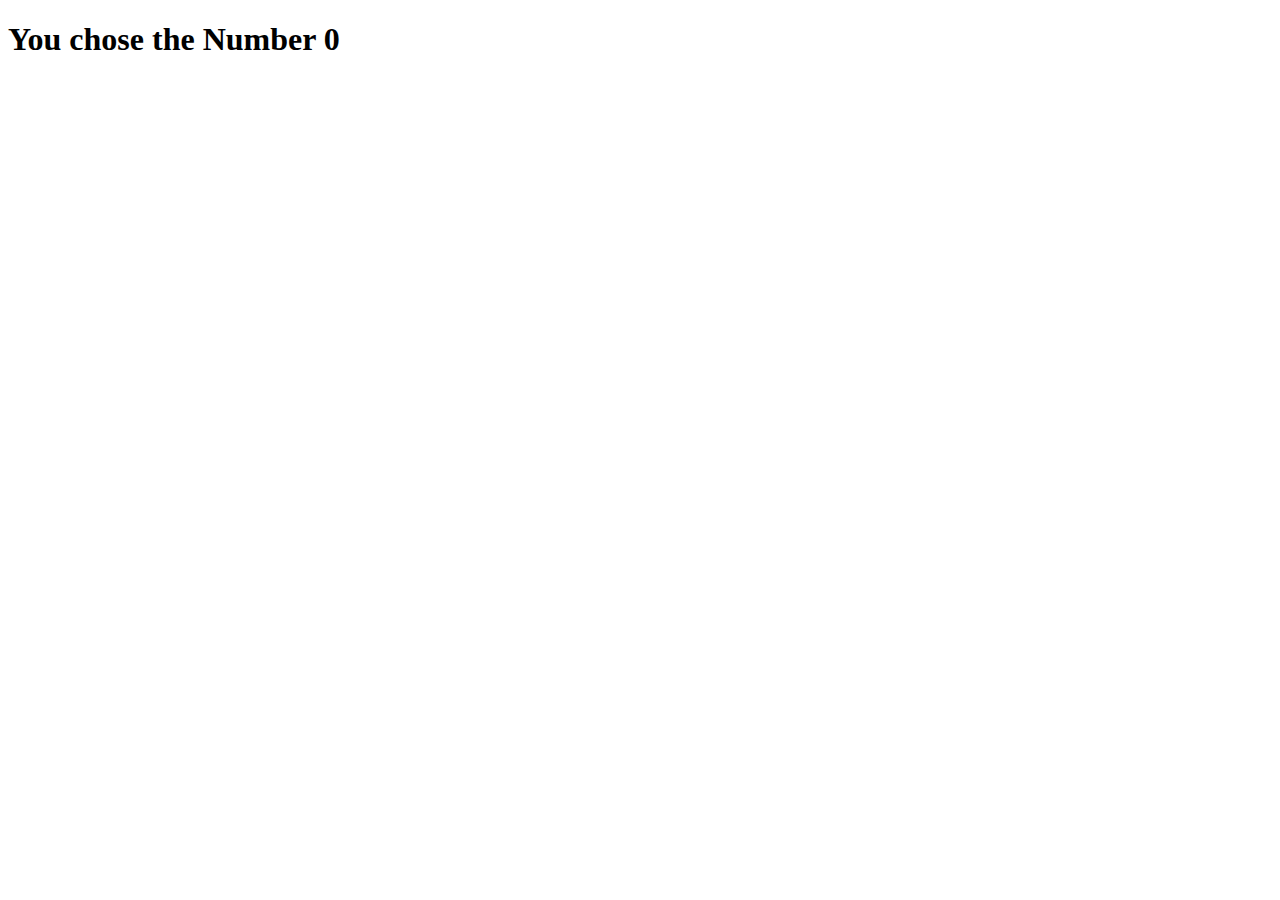
<file: src/main/resources/templates/rollDice.html>
<!DOCTYPE html>
<html lang="en" xmlns:th="http://www.thymeleaf.org">
<head th:fragment="head">
    <meta charset="UTF-8">
    <title>Roll Dice</title>
</head>
<body>

<h1>You chose the Number <span th:text="${n}">0</span></h1>


</body>
</html>
</file>
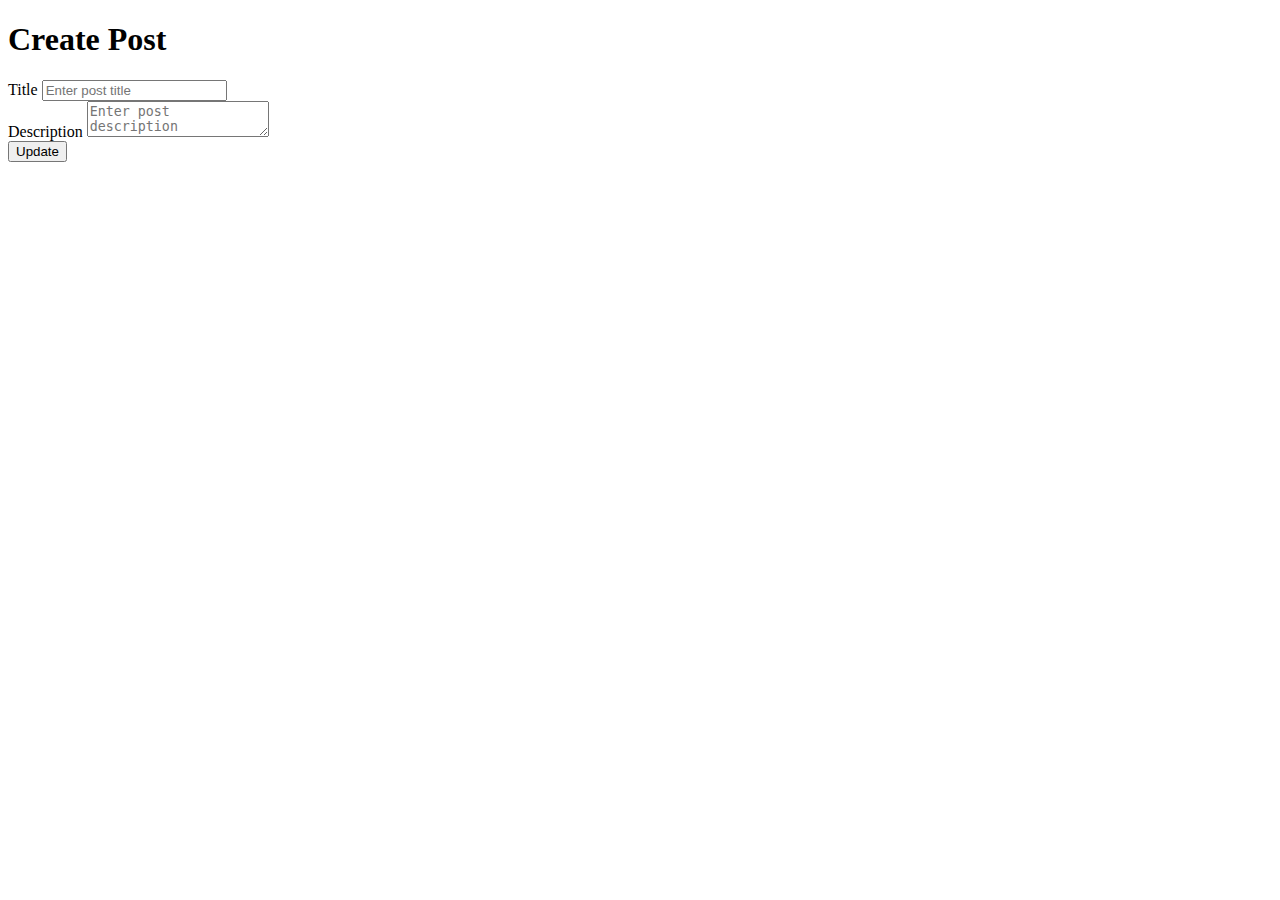
<file: src/main/resources/templates/posts/create.html>
<!DOCTYPE html>
<html xmlns:th="http://www.thymeleaf.org">
<head>
    <meta charset="UTF-8">
    <title>Create Post</title>
    <th:block th:replace="fragments/header :: main-header(false)"/>
</head>
<body>

<div th:replace="fragments/navbar :: main-navbar"></div>

<div class="container mt-3">
    <header class="jumbotron my-3">
        <h1 class="display-3 text-center">Create Post</h1>
    </header>
    <div class="card p-3">
        <form th:action="@{'/posts'}" th:method="post">
            <div class="form-group">
                <label for="title">Title</label>
                <input class="form-control" id="title" type="text" name="title" placeholder="Enter post title">
            </div>
            <div class="form-group">
                <label for="description">Description</label>
                <textarea class="form-control" id="description" name="description" placeholder="Enter post description"></textarea>
            </div>
            <button class="btn btn-warning btn-block">Update</button>
        </form>
    </div>
</div>
<th:block th:replace="fragments/footer :: main-footer"/>
</body>
</html>
</file>
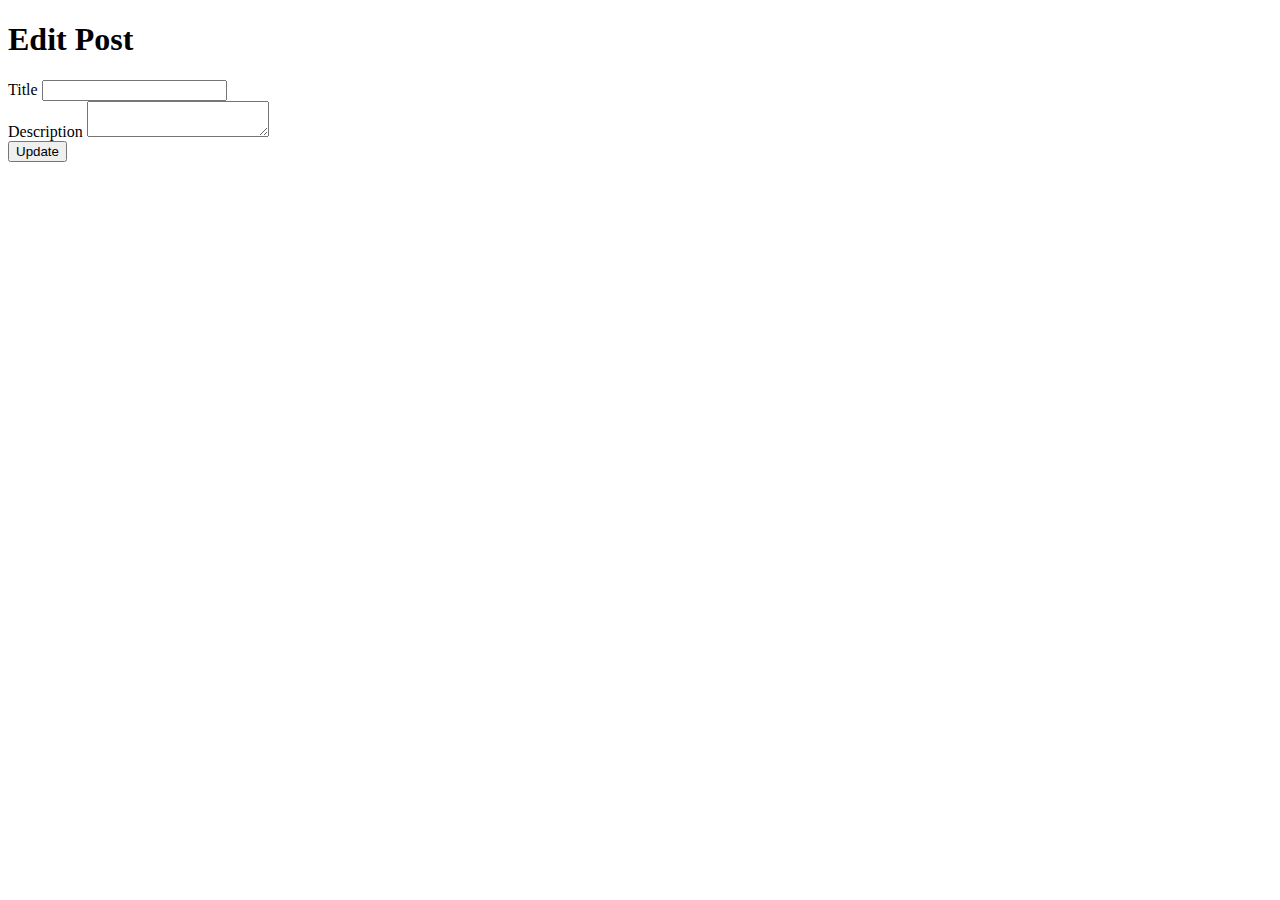
<file: src/main/resources/templates/posts/edit.html>
<!DOCTYPE html>
<html xmlns:th="http://www.thymeleaf.org">
<head>
    <meta charset="UTF-8">
    <title>Edit Post</title>
    <th:block th:replace="fragments/header :: main-header(false)"/>
</head>
<body>

<div th:replace="fragments/navbar :: main-navbar"></div>

<div class="container mt-3">
    <header class="jumbotron my-3">
        <h1 class="display-3 text-center">Edit Post</h1>
    </header>
    <div class="card p-3">
        <form th:action="'/posts/' + ${post.id} + '/edit'" th:method="post">
            <div class="form-group">
                <label for="title">Title</label>
                <input class="form-control" id="title" type="text" th:value="${post.title}" name="title">
            </div>
            <div class="form-group">
                <label for="description">Description</label>
                <textarea class="form-control" id="description" th:text="${post.description}" name="description"></textarea>
            </div>
            <button class="btn btn-warning btn-block">Update</button>
        </form>
    </div>
</div>
<th:block th:replace="fragments/footer :: main-footer"/>
</body>
</html>
</file>
